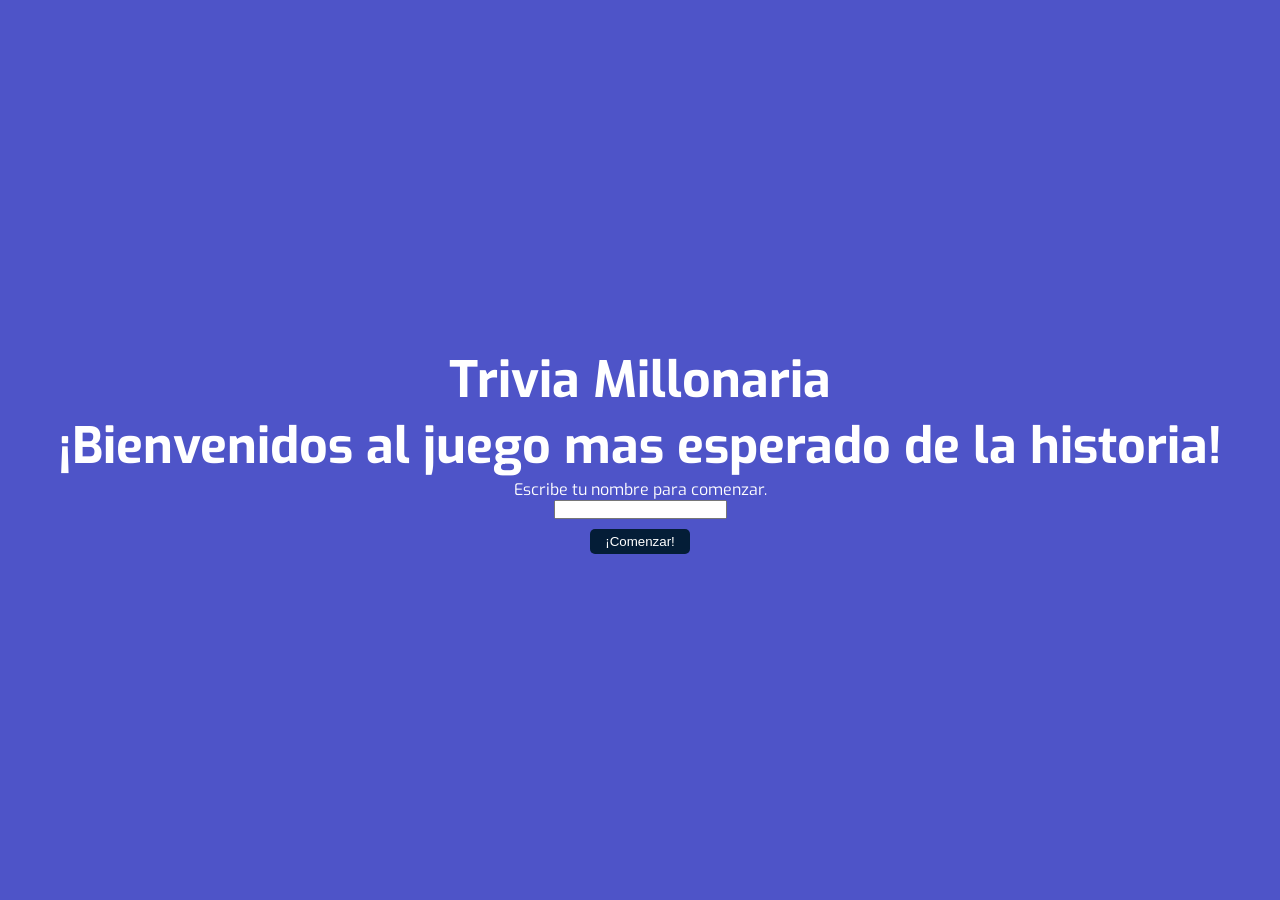
<file: index.html>
<!DOCTYPE html>
<html lang="en">

<head>
    <meta charset="UTF-8">
    <meta http-equiv="X-UA-Compatible" content="IE=edge">
    <meta name="viewport" content="width=device-width, initial-scale=1.0">
    <link rel="stylesheet" href="style.css">
    <title>Trivia Millonaria</title>
</head>

<body>
    <div class="context">
    <div class="inicio" id="inicio">
        <h1>Trivia Millonaria</h1>
        <h1>¡Bienvenidos al juego mas esperado de la historia!</h1>
        <p>Escribe tu nombre para comenzar.</p>
        <input type="text" id="nombre">
        <input type="button" value="¡Comenzar!" id="comenzar" class="botonGeneral">
    </div>
    <div id="game" class="game-container">
        <div class="inicio">
            <h1>¿Quién quiere ser millonario?</h1>

            <h2>¡La trivia más querida por todos los latinos!</h2>

            <h2 id="jugador"></h2>

            <p>Lee atentamente y responde las preguntas formuladas, recuerda que si respondes correctamente obtendras
                muchos puntos!!!</p>
        </div>
        <section class="preguntas">
            <div id="contenedor-categorias">
                <h3>Elige una categoria</h3>
                <div class="categorias">
                    <div>
                        <label for="categoriaCine">Cine</label><input type="radio" value="cine" id="categoriaCine" />
                    </div>
                    <div>
                        <label for="categoriaGeografia">Geografia</label><input type="radio" value="geografia"
                            id="categoriaGeografia" />
                    </div>
                </div>
            </div>
            <h3 id="categoria-actual"></h3>
            <h3 id="correcto"></h3>
            <img alt="" id="imageIcon" class="imageIcon">
            <h2 id="puntaje-actual"></h2>
            <div id="resultado">
                <input type="button" value="Volver a Jugar" id="volver" class="botonGeneral">
            </div>
            <div id="trivia" class="trivia-container">
                <h2 id="pregunta"></h2>
                <div class="opciones">
                    <div>
                        <label for="option-one" id="label-option-one"></label><input type="radio" id="option-one" />
                    </div>
                    <div>
                        <label for="option-two" id="label-option-two"></label><input type="radio" id="option-two" />
                    </div>
                    <div>
                        <label for="option-three" id="label-option-three"></label><input type="radio"
                            id="option-three" />
                    </div>
                </div>
                <input type="button" value="Enviar" id="enviar" class="botonGeneral">
            </div>


        </section>
    </div>
</div>
<div class="area" >
    <ul class="circles">
            <li></li>
            <li></li>
            <li></li>
            <li></li>
            <li></li>
            <li></li>
            <li></li>
            <li></li>
            <li></li>
            <li></li>
    </ul>
</div >
    <script type="module" src="preguntas.js"></script>
    <script type="module" src="script.js"></script>
</body>

</html>
</file>
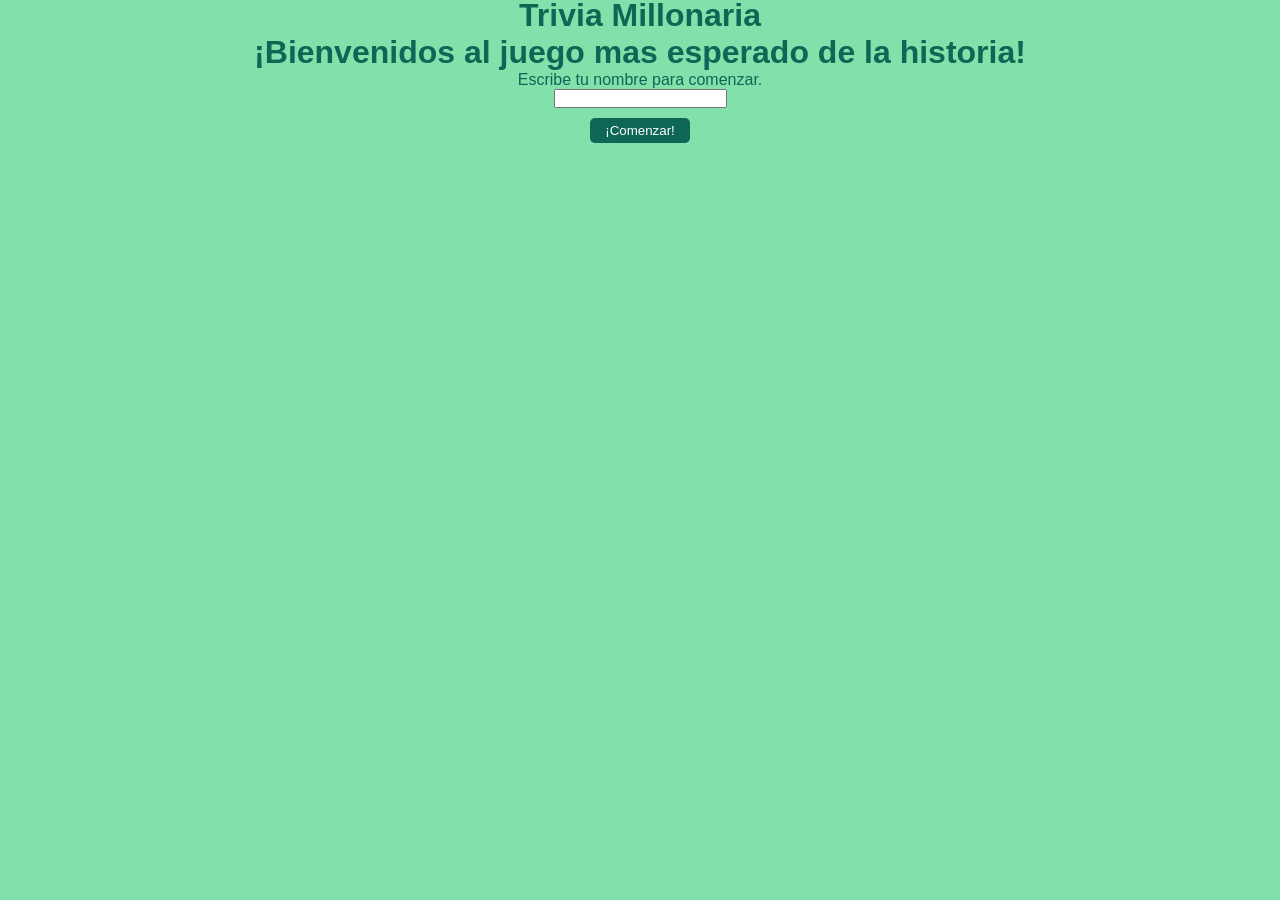
<file: ProyectoLab/index.html>
<!DOCTYPE html>
<html lang="en">

<head>
    <meta charset="UTF-8">
    <meta http-equiv="X-UA-Compatible" content="IE=edge">
    <meta name="viewport" content="width=device-width, initial-scale=1.0">
    <link rel="stylesheet" href="style.css">
    <title>Trivia Millonaria</title>
</head>

<body>
    
    <div class="inicio" id="inicio">
        <h1>Trivia Millonaria</h1>
        <h1>¡Bienvenidos al juego mas esperado de la historia!</h1>
        <p>Escribe tu nombre para comenzar.</p>
        <input type="text" id="nombre">
        <input type="button" value="¡Comenzar!" id="comenzar" onclick="comenzar()" class="botonGeneral">
    </div>
    <div id="game">
        <div class="inicio">
            <h1>¿Quién quiere ser millonario?</h1>

            <h2>¡La trivia más querida por todos los latinos!</h2>

            <h2 id="jugador"></h2>

            <p>Lee atentamente y responde las preguntas formuladas, recuerda que si respondes correctamente obtendras
                muchos puntos!!!</p>
        </div>
        <section class="preguntas">
            <div id="contenedor-categorias">
                <h3>Elige una categoria</h3>
                <div class="categorias">
                    <div>
                        <label for="categoriaCine">Cine</label><input type="radio" value="cine" id="categoriaCine" />
                    </div>
                    <div>
                        <label for="categoriaGeografia">Geografia</label><input type="radio" value="geografia"
                            id="categoriaGeografia" />
                    </div>
                </div>
            </div>
            <h3 id="categoria-actual"></h3>
            <div id="resultado">
                <h2 id="puntaje"></h2>
                <input type="button" value="Volver a Jugar" id="volver" class="botonGeneral" onclick="volverAJugar()">
            </div>
            <div id="trivia">
                <h2 id="pregunta"></h2>
                <div class="opciones">
                    <div>
                        <label for="option-one" id="label-option-one"></label><input type="radio" id="option-one" />
                    </div>
                    <div>
                        <label for="option-two" id="label-option-two"></label><input type="radio" id="option-two" />
                    </div>
                    <div>
                        <label for="option-three" id="label-option-three"></label><input type="radio"
                            id="option-three" />
                    </div>
                </div>
                <input type="button" value="Enviar" id="enviar" class="botonGeneral">
            </div>


        </section>
    </div>
    <script src="script.js"></script>
</body>

</html>
</file>
<file: style.css>
@import url('https://fonts.googleapis.com/css?family=Exo:400,700');

*{
    margin: 0;
    padding: 0;
}

body{
  font-family: 'Exo', sans-serif;
  margin:0;
  display: flex;
  justify-content: center;
  align-items: center;
  flex-direction: column;
  color: white;
  overflow: hidden;
}

.inicio{
  display: flex;
  justify-content: center;
  align-items: center;
  flex-direction: column;
  width:100%;
  height: 100px;
}

.preguntas{
  background: rgba(255, 255, 255, 0.2);
  display: flex;
  justify-content: space-around;
  flex-direction: column;
  align-items: center;
  height: 350px;
  width: 700px;
  margin: 20px;
  margin-top: 50px;
  padding: 20px;
  border-radius: 10px;
  font-size: 1.2rem;
}

.botonGeneral{
  margin-top: 10px;
  width: 100px; 
  background-color: #041D37;
  color: white;
  border: none;
  padding: 5px;
  border-radius: 5px;
  cursor: pointer;
}

.categorias{
  display: flex;
  flex-direction:row;
  justify-content: space-around;
  margin-top: 20px;

}

.imageIcon{
    height: 4rem;
    width: 4rem;
    border: none;
    margin: 0.5rem;
}

.opciones{
  display: flex;
  flex-direction:column;
  justify-content: space-around;
  margin-top: 10px;
  height: 100px;
}

.game-container{
    display: flex;
    flex-direction: column;
    align-items: center;
}

.game-container p{
  max-width: 80%;
  text-align: center;
}

.trivia-container{
  display: flex;
  flex-direction: column;
  align-items: center;
}

/*Estilos para background*/

.context {
    width: 100%;
    position: absolute;
    z-index: 100;
    
}

.context h1{
    text-align: center;
    color: #fff;
    font-size: 50px;
}


.area{
    background: #4e54c8;  
    background: -webkit-linear-gradient(to left, #8f94fb, #4e54c8);  
    width: 100%;
    height:100vh;
    
   
}

.circles{
    position: absolute;
    top: 0;
    left: 0;
    width: 100%;
    height: 100%;
    overflow: hidden;
}

.circles li{
    position: absolute;
    display: block;
    list-style: none;
    width: 20px;
    height: 20px;
    background: rgba(255, 255, 255, 0.2);
    animation: animate 25s linear infinite;
    bottom: -150px;
    
}

.circles li:nth-child(1){
    left: 25%;
    width: 80px;
    height: 80px;
    animation-delay: 0s;
}


.circles li:nth-child(2){
    left: 10%;
    width: 20px;
    height: 20px;
    animation-delay: 2s;
    animation-duration: 12s;
}

.circles li:nth-child(3){
    left: 70%;
    width: 20px;
    height: 20px;
    animation-delay: 4s;
}

.circles li:nth-child(4){
    left: 40%;
    width: 60px;
    height: 60px;
    animation-delay: 0s;
    animation-duration: 18s;
}

.circles li:nth-child(5){
    left: 65%;
    width: 20px;
    height: 20px;
    animation-delay: 0s;
}

.circles li:nth-child(6){
    left: 75%;
    width: 110px;
    height: 110px;
    animation-delay: 3s;
}

.circles li:nth-child(7){
    left: 35%;
    width: 150px;
    height: 150px;
    animation-delay: 7s;
}

.circles li:nth-child(8){
    left: 50%;
    width: 25px;
    height: 25px;
    animation-delay: 15s;
    animation-duration: 45s;
}

.circles li:nth-child(9){
    left: 20%;
    width: 15px;
    height: 15px;
    animation-delay: 2s;
    animation-duration: 35s;
}

.circles li:nth-child(10){
    left: 85%;
    width: 150px;
    height: 150px;
    animation-delay: 0s;
    animation-duration: 11s;
}



@keyframes animate {

    0%{
        transform: translateY(0) rotate(0deg);
        opacity: 1;
        border-radius: 0;
    }

    100%{
        transform: translateY(-1000px) rotate(720deg);
        opacity: 0;
        border-radius: 50%;
    }

}
</file>
<file: ProyectoLab/style.css>
*{
    font-family: 'BIZ UDPGothic', sans-serif;
    margin: 0;
    padding: 0;
}

body{
  margin:0;
  padding:20px;
  display: flex;
  justify-content: center;
  align-items: center;
  flex-direction: column;
  background-color: #82E0AA;
  color: #0E6655;
}

.inicio{
  display: flex;
  justify-content: center;
  align-items: center;
  flex-direction: column;
  width:100%;
  height: 100px;
}

.preguntas{
  background: white;
  display: flex;
  justify-content: space-around;
  flex-direction: column;
  align-items: center;
  height: 300px;
  margin: 20px;
  margin-top: 10px;
  padding: 20px;
  border-radius: 10px;
  width: 600px;
}

.botonGeneral{
  margin-top: 10px;
  width: 100px; 
  background-color: #0E6655;
  color: white;
  border: none;
  padding: 5px;
  border-radius: 5px;
  cursor: pointer;
}

.categorias{
  display: flex;
  flex-direction:row;
  justify-content: space-around;
  margin-top: 10px;

}

.opciones{
  display: flex;
  flex-direction:column;
  justify-content: space-around;
  margin-top: 10px;
  height: 100px;
}
</file>
